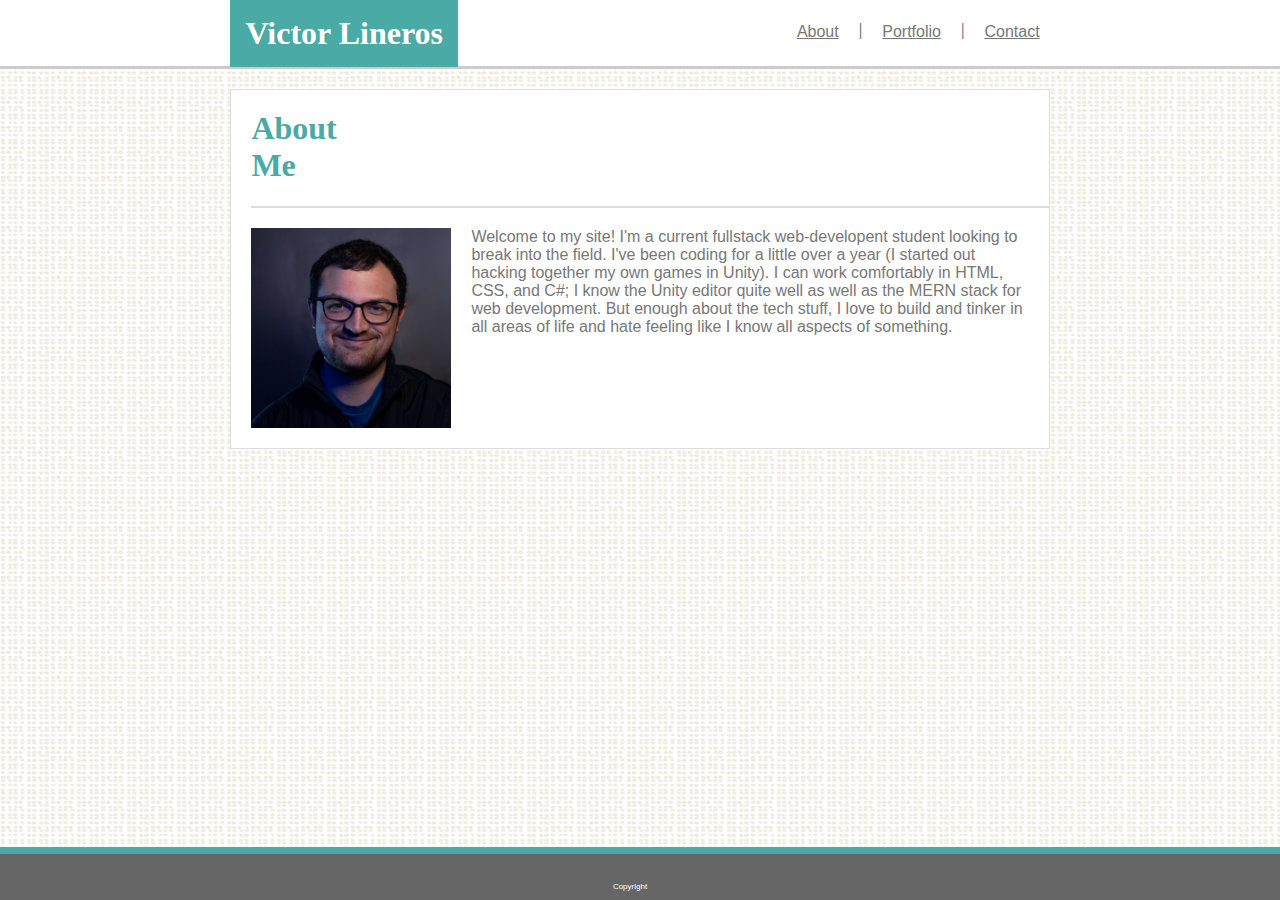
<file: index.html>
<!DOCTYPE html>
<html lang="en">
<head>
    <meta charset="UTF-8">
    <meta name="viewport" content="width=device-width, initial-scale=1.0">
    <meta http-equiv="X-UA-Compatible" content="ie=edge">
    <title>About</title>
    <link rel="stylesheet" href="assets/css/style.css">
</head>
<body>
    <header>
        <div class="header-constraint">
        <h1>Victor Lineros</h1>
        <a href="contact.html" class="header-links">Contact</a>
        <span>|</span>
        <a href="portfolio.html" class="header-links">Portfolio</a>        
        <span>|</span>
        <a href="index.html" class="header-links">About</a>
        </div>
    </header>
        <section>
            <h1 class="segment-title">About Me</h1>
            <img id="about-pic" src="assets/images/profile-pic.jpeg" alternate="picture of Victor Lineros">
            <p>Welcome to my site! I'm a current fullstack web-developent student looking to break into the field. 
                I've been coding for a little over a year (I started out hacking together my own games in Unity).
                I can work comfortably in HTML, CSS, and C#; I know the Unity editor quite well as well as the MERN stack for web development.
                But enough about the tech stuff, I love to build and tinker in all areas of life and hate feeling like I know all aspects of something.
            </p>
        </section>
    <footer>
        <p class="footer-text">Copyright</p>
    </footer>
</body>
</html>
</file>
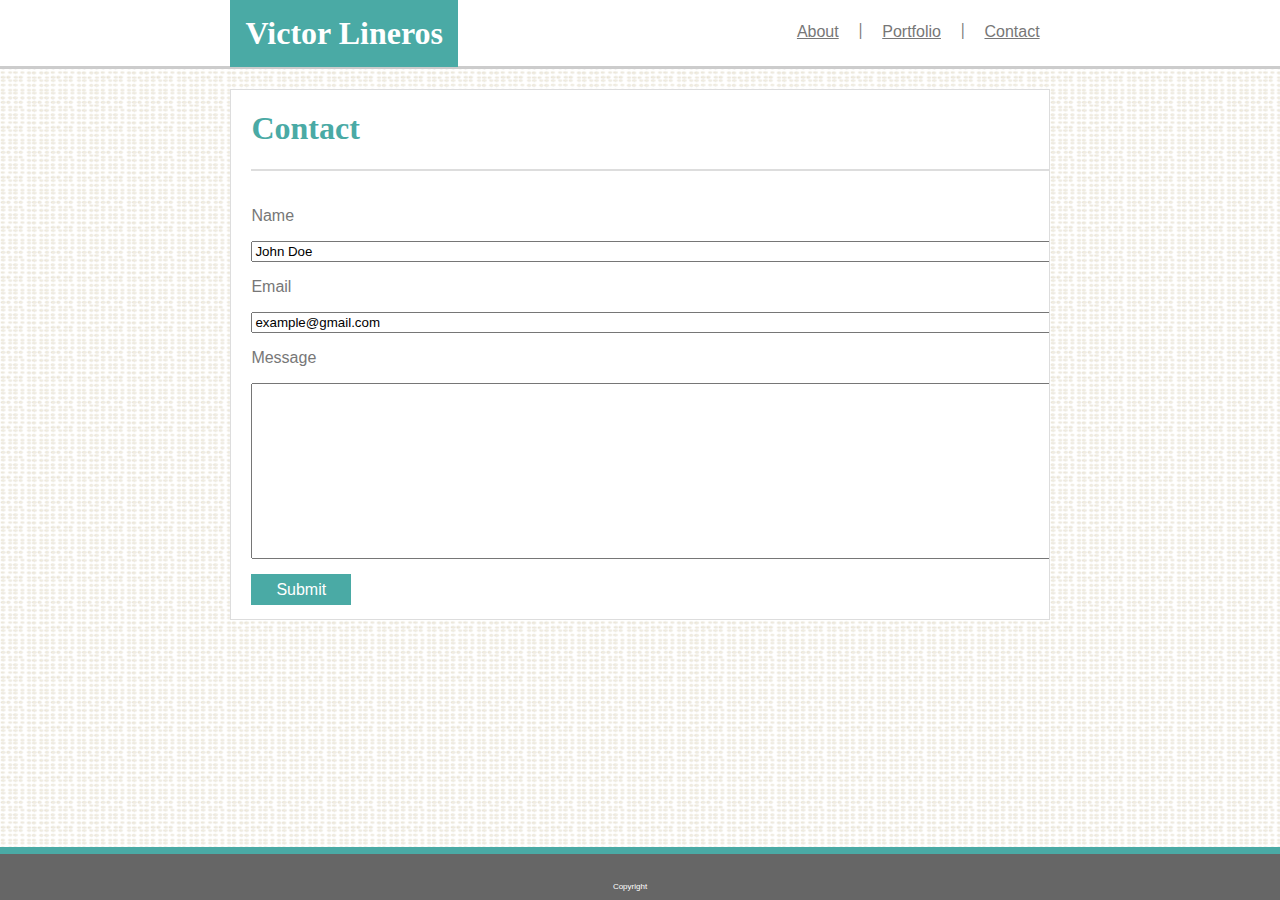
<file: contact.html>
<!DOCTYPE html>
<html lang="en">
<head>
    <meta charset="UTF-8">
    <meta name="viewport" content="width=device-width, initial-scale=1.0">
    <meta http-equiv="X-UA-Compatible" content="ie=edge">
    <title>Contact</title>
    <link rel="stylesheet" href="assets/css/style.css">
</head>
<body>
        <header>
                <div class="header-constraint">
                <h1>Victor Lineros</h1>
                <a href="contact.html" class="header-links">Contact</a>
                <span>|</span>
                <a href="portfolio.html" class="header-links">Portfolio</a>        
                <span>|</span>
                <a href="index.html" class="header-links">About</a>
                </div>
        </header>
            <section>
                <h1 class="segment-title">Contact</h1>                
                <div id="form-content">
                    <p>Name</p>
                    <input type="text" value="John Doe">
                    <p>Email</p>
                    <input type="text" value="example@gmail.com">
                    <p>Message</p>
                    <textarea id="message"></textarea>
                    <br> <br>
                    <a id="s-button" href="#">Submit</a>
                </div>
            </section>
        <footer>
                <p class="footer-text">Copyright</p>
        </footer>
</body>
</html>
</file>
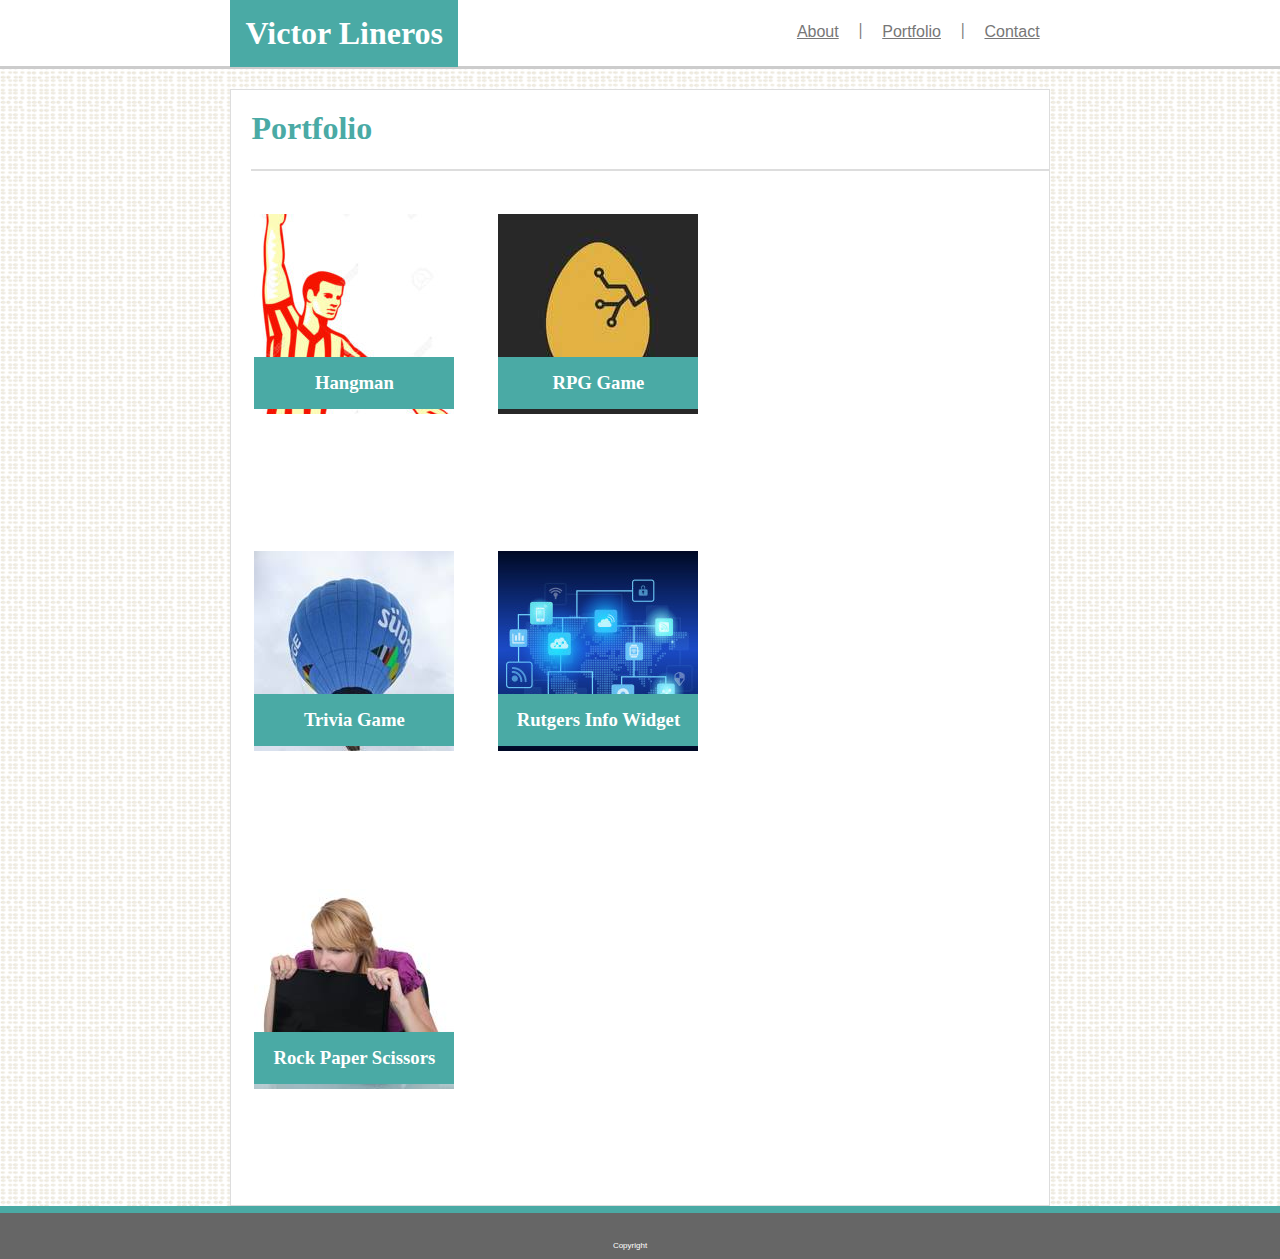
<file: portfolio.html>
<!DOCTYPE html>
<html lang="en">
<head>
    <meta charset="UTF-8">
    <meta name="viewport" content="width=device-width, initial-scale=1.0">
    <meta http-equiv="X-UA-Compatible" content="ie=edge">
    <title>Portfolio</title>
    <link rel="stylesheet" href="assets/css/style.css">
</head>
<body>
        <header>
                <div class="header-constraint">
                <h1>Victor Lineros</h1>
                <a href="contact.html" class="header-links">Contact</a>
                <span>|</span>
                <a href="portfolio.html" class="header-links">Portfolio</a>        
                <span>|</span>
                <a href="index.html" class="header-links">About</a>
                </div>
        </header>
            <div class="content">
            <section>
                <h1 class="segment-title">Portfolio</h1>
                <table>
                    <tr>
                        <td>
                             <img class="portfolio-image" src="assets/images/referee.jpg">
                            <h3>Hangman</h3>
                        </td>
                        <td>
                            <img class="portfolio-image" src="assets/images/egg.jpg"> 
                            <h3>RPG Game</h3> 
                        </td>
                    </tr>
                    <tr>
                        <td>
                            <img class="portfolio-image" src="assets/images/balloon.jpg">
                            <h3>Trivia Game</h3>
                        </td>
                        <td>
                            <img class="portfolio-image" src="assets/images/internet-of-things.jpg">
                            <h3>Rutgers Info Widget</h3> 
                        </td>        
                    <tr>
                        <td>
                              <img class="portfolio-image" src="assets/images/laptop-aggression.jpg">
                              <h3>Rock Paper Scissors</h3>
                        </td>
                    </tr>
                </table>
            </section>
            </div>
        <footer class=sticky-footer>
            <p class="footer-text">Copyright</p>
        </footer>
</body>
</html>
</file>
<file: assets/css/style.css>
header {
    position: relative;
    border-bottom-style: solid;
    background-color: #ffffff;
    border-bottom-color: #cccccc;
    border-bottom-width: 3px;
    height: 66px;
    margin: 0;
}
.header-constraint {
    margin-left: 18%;
    margin-right: 18%;
    position: relative;
    max-width: 960px;
}
h1 {
    margin: 0;
    padding: 15px;
    float: left;
    background-color: #4aaaa5;
    color: #ffffff;
    font-family: "Georgia", "Times New Roman", Times, serif;
}
.header-links {
    float: right;
    color: #777777;
    font-family: "Arial", "Helvetica Neue", Helvetica, sans-serif;
    margin: 10px;
    margin-top: 23px;
}
span {
    float: right;
    color: #777777;
    margin: 10px;
    font-weight: bold;
    margin-top: 21px;
}
body {
    background-image: url(../images/dynamic-background-style.png);
    margin: 0;
}
.content {
    min-height: calc(100vh - 51px);
}
section {
    position: relative;
    margin-left: 18%;
    margin-top: 20px;
    margin-right: 18%;
    background: #ffffff;
    max-width: 960px;
    overflow: auto;
    border-color: #dddddd;
    border-style: solid;
    border-width: 1px;
}
.segment-title {
    padding: 0;
    background-color: #ffffff;
    color: #4aaaa5;
    margin: 20px;
    padding-right: 800px;
    padding-bottom: 22px;
    border-bottom-color: #dddddd;
    border-bottom-style: solid;
    border-bottom-width: 2px;
}
#about-pic {
    width: 200px;
    height: 200px;
    float: left;
    margin-right: 20px;
    margin-left: 20px;
    margin-bottom: 20px;
}
.portfolio-image {
    margin: 20px;
}
h3 {
    padding: 15px;
    padding-left: 0px;
    padding-right: 0px;
    width: 200px;
    background-color: #4aaaa5;
    color: #ffffff;
    font-family: "Georgia", "Times New Roman", Times, serif;
    text-align: center;
    position: relative;
    bottom: 100px;
    left: 20px;
}
p {
    color: #777777;
    font-family: "Arial", "Helvetica Neue", Helvetica, sans-serif;
    margin-right: 20px;
}
input {
    width: 530%;
}
#form-content {
    float: left;
    margin-right: 20px;
    margin-left: 20px;
    margin-bottom: 20px;
}
#message {
    height: 170px;
    width: 530%;
}
#s-button {
    text-decoration: none;
    height: 18.4px;
    width:50px;
    padding-top: 7px;
    padding-bottom: 7px;
    padding-right: 25px;
    padding-left: 25px;
    background-color: #4aaaa5;
    color: #ffffff;
    font-family: Arial, Helvetica, sans-serif;
}
.footer-text {
    color: #ffffff;
    font-size: 50%;
    text-align: center;
}
footer {
    position:absolute;
    bottom: 0;
    width: 100%;
    background-color: #666666;
    padding-bottom: 1px;
    padding-top: 20px;
    border-top-style: solid;
    border-top-width: 7px;
    border-top-color: #4aaaa5;
}
.sticky-footer {
    position:relative;
}
</file>
